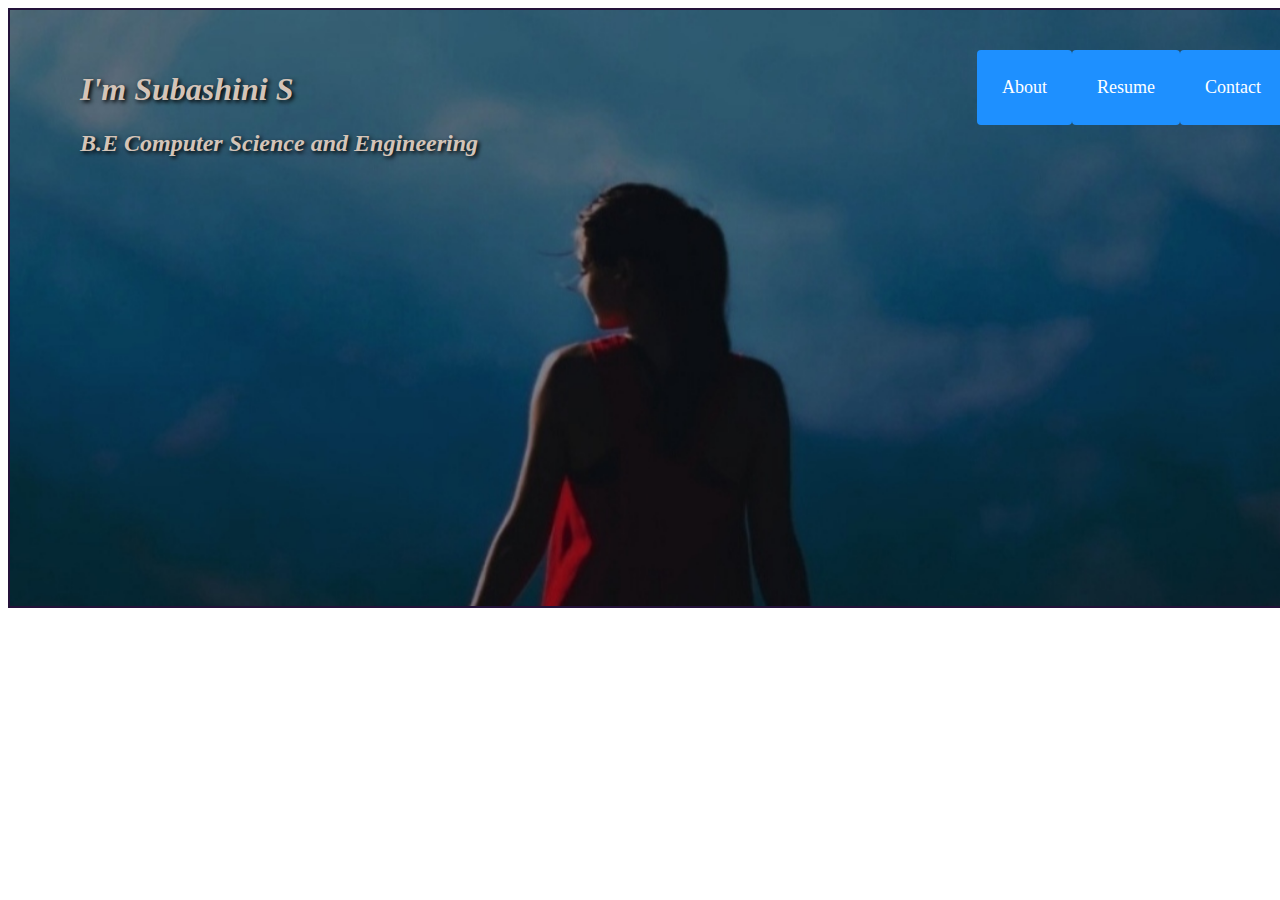
<file: index.html>
<!DOCTYPE html>
<html>
<head>
  <meta charset="UTF=8">
        <meta name="viewport" content="width=device-width,initial-scale=1.0">
  <title>itz_me_suba</title>
  <link rel="stylesheet" href="style.css">
</head>
<body>
    <div class="color-overlayout">
<div class="header">
 
  <div class="header-right">
    <a class="active" href="about.html">About</a>
    <a class="active" href="https://subashini3.github.io/web/">Resume</a>
    <a class="active" href="contact.html">Contact</a>
    
  </div>
  <div class="shad">
    <h1><em>I'm Subashini S</em></h1>
    <h2><em>B.E Computer Science and Engineering</em>
    </h2>
  </div>
</section>
</div>


</body>
</html>
</file>
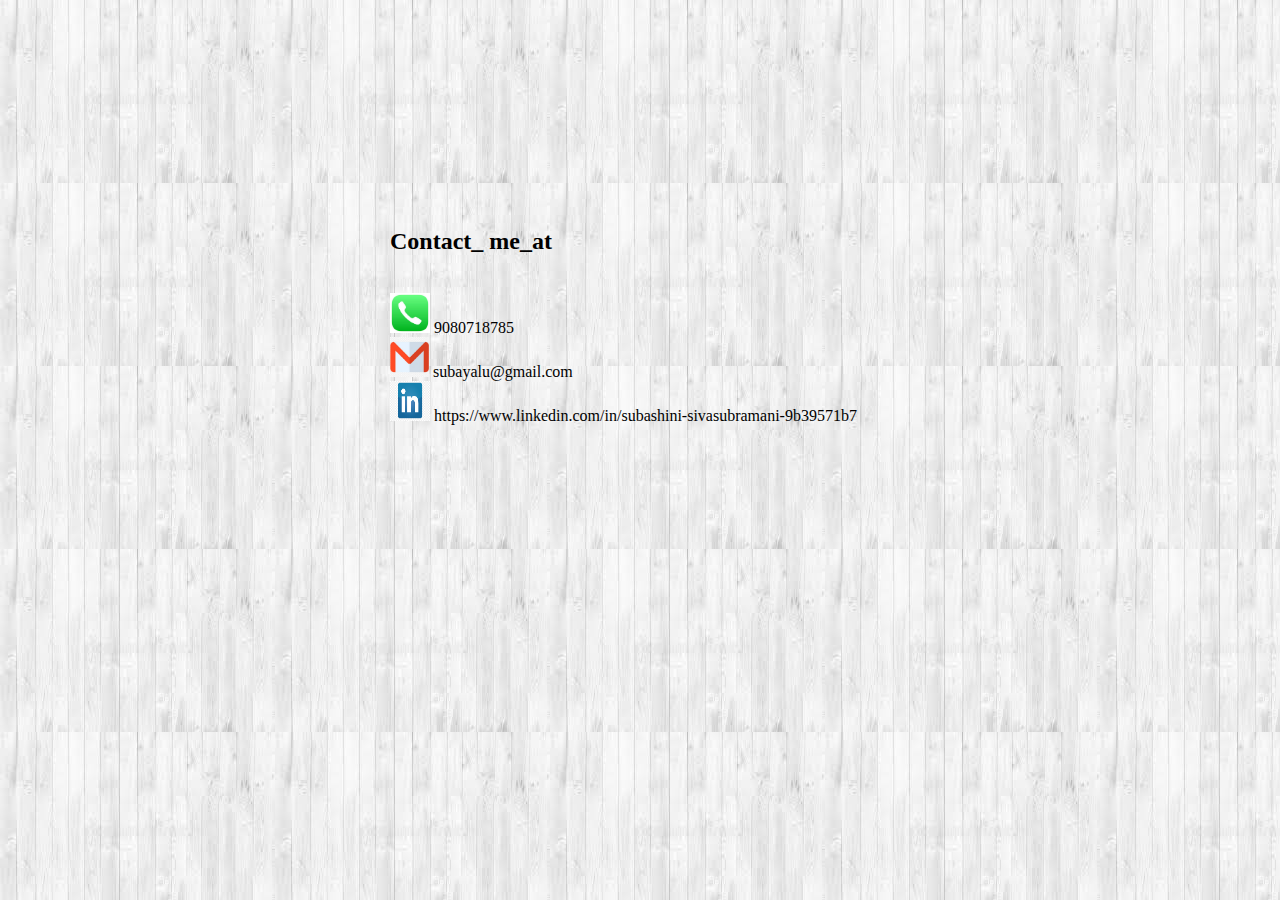
<file: contact.html>
<html>
    <head>
        <title>contact-me</title>
        <meta name="viewport" content="width=device-width,initial-scale=1">
        <style>
            body{
                background-image:url(images/img.jpg);
            }
            .content{
                max-width: 500px;
                margin: auto;
                padding:10px;
                padding-top: 200;
            }

        </style>

    </head>
    <body>
        <div class="content">
        <h2>Contact_ me_at</h2>
        <br>
        <img src="images/phn.jpg" height="40" width="40">
        9080718785
        <br>
        <img src="images/mail.jpg" height="40" widht="40">
        subayalu@gmail.com
        <br>
        <img src="images/linkedin.jpg" height="40" width="40">
        https://www.linkedin.com/in/subashini-sivasubramani-9b39571b7
        </div>
    </body>
</html>
</file>
<file: style.css>
.color-overlayout{
    width: 1350px;
    height:600px;
    background:url("images/girl.jpg");
    background-size: cover;
    box-sizing: border-box;
  border: 2px solid #24123a;
  padding: 20px;
     
   }  
  .header {
    overflow: hidden;
    padding: 20px 50px;
    background-size: cover;
    box-shadow: #24123a;
  }
  
  .header a {
    float: left;
    color: white;
    text-align: center;
    padding: 25px;
    text-decoration: none;
    font-size: 18px; 
    line-height: 25px;
    border-radius: 4px;
  }
  
  .header a:hover {
    background-color: #ddd;
    color: black;
  }
  
  .header a.active {
    background-color: dodgerblue;
    color: white;
  }
  li{
    float: left;
  }
  .header-right {
    float: right;
  }
  img{
    height: 200px;
    width: 150px;
    padding: 10px;
  }
  .aboutme{
    display: flex;
    font-size: larger;
    color:#33ccff;
  }

.shad{
  color: rgb(212, 196, 184);
  text-shadow: 2px 2px 4px #000000;
}
</file>
